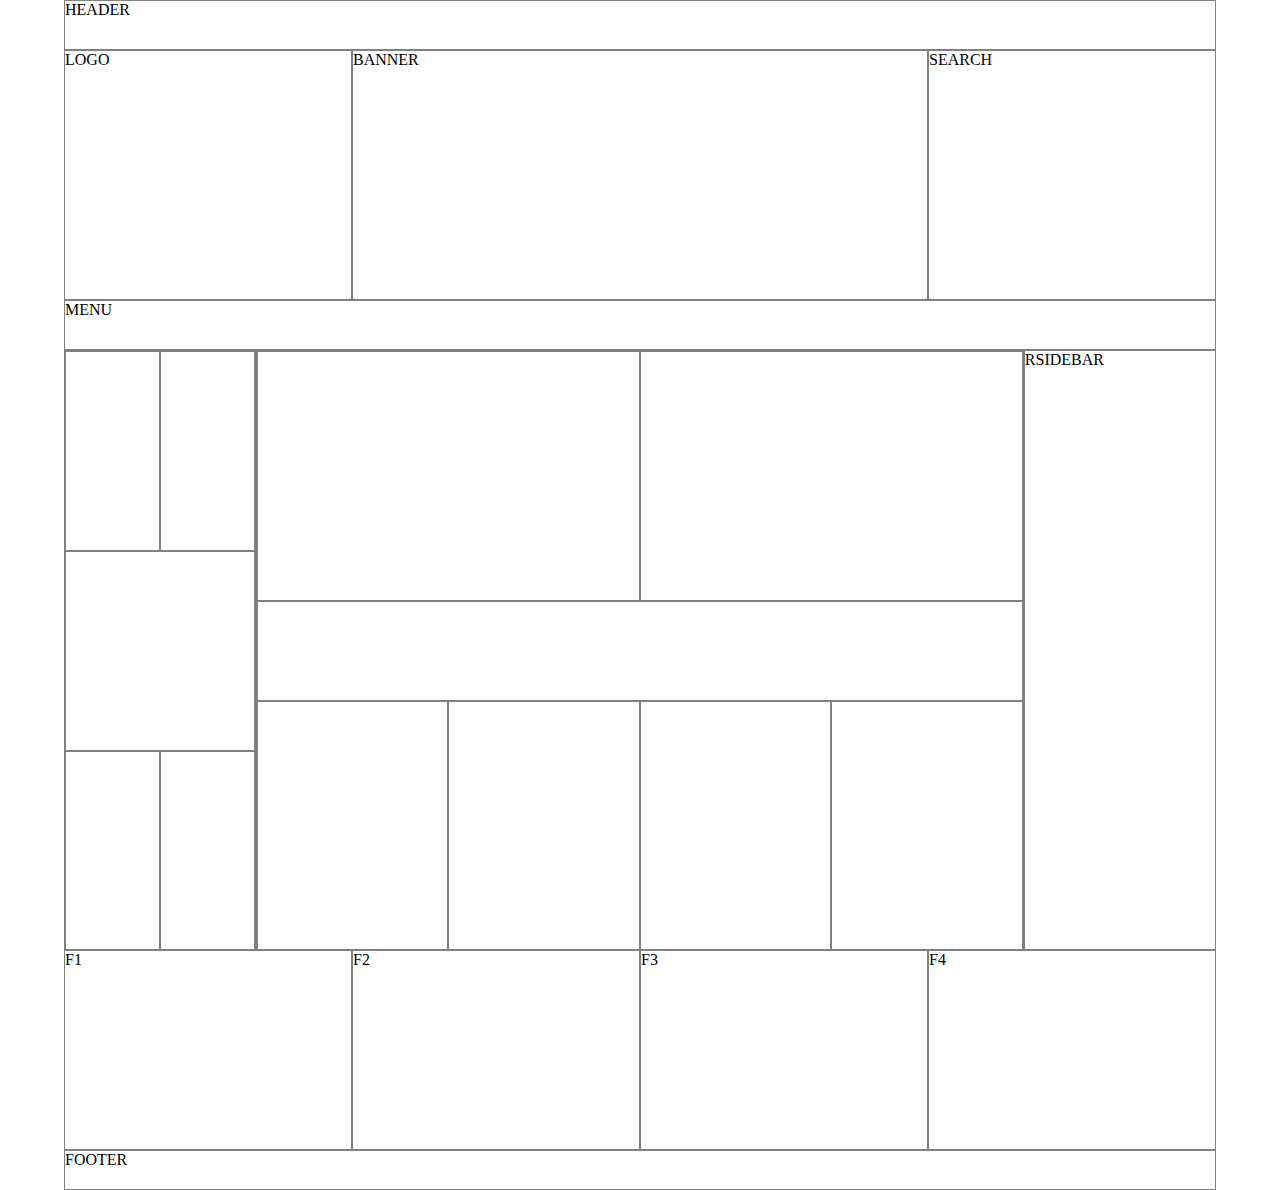
<file: index.html>
<!DOCTYPE html>
<html lang="en">
<head>
    <meta charset="UTF-8">
    <title>Title</title>
    <link rel="stylesheet" href="css/style.css"/>
    <style>
        /*div{*/
        /*    height: 300px;*/
        /*    width: 60%;*/
        /*    background-color: red;*/
        /*}*/
    </style>
</head>
<body>
    <section class="bg-red">
        <div class="container">
            <div class="row">
                <div class="col-12 h-50">HEADER</div>
            </div>
        </div>
    </section>
    <section class="bg-blue">
        <div class="container">
            <div class="row p-relative">
                <div class="col-3 col-m6 h-250 test">LOGO</div>
                <div class="col-6 h-250 test2">BANNER</div>
                <div class="col-3 h-250 search-position-tab">SEARCH</div>
            </div>
        </div>
    </section>
    <section class="bg-aqua">
        <div class="container">
            <div class="row">
                <div class="col-12 h-50">MENU</div>
            </div>
        </div>
    </section>
    <section class="bg-yellow">
        <div class="container">
            <div class="row">
                <div class="col-2 col-m6 h-600">
                    <div class="row">
                    <div class="col-6 h-200"></div>
                    <div class="col-6 h-200"></div>
                    <div class="col-12 h-200"></div>
                    <div class="col-6 h-200"></div>
                    <div class="col-6 h-200"></div>
                    </div>
                </div>
                <div class="col-8 col-m12 h-600">
                    <div class="row">
                        <div class="col-6 h-250"></div>
                        <div class="col-6 h-250"></div>
                        <div class="col-12 h-100"></div>
                        <div class="col-3 h-250"></div>
                        <div class="col-3 h-250"></div>
                        <div class="col-3 h-250"></div>
                        <div class="col-3 h-250"></div>
                    </div>
                </div>
                <div class="col-2 col-m6 h-600">RSIDEBAR</div>
            </div>
        </div>
    </section>
    <section class="bg-green">
        <div class="container">
            <div class="row">
                <div class="col-3 col-m6 h-200">F1</div>
                <div class="col-3 col-m6 h-200">F2</div>
                <div class="col-3 col-m6 h-200">F3</div>
                <div class="col-3 col-m6 h-200">F4</div>
            </div>
        </div>
    </section>
    <section class="bg-red">
        <div class="container">
            <div class="row">
                <div class="col-12 h-40">FOOTER</div>
            </div>
        </div>
    </section>
</body>
</html>
</file>
<file: css/style.css>
*
{
    box-sizing: border-box;
    margin: 0px;
    padding: 0px;
}

.col-1{ width: 8.33%; }
.col-2{ width: 16.66%; }
.col-3{ width: 25%; }
.col-4{ width: 33.33%; }
.col-5{ width: 41.66%; }
.col-6{ width: 50%; }
.col-7{ width: 58.33%; }
.col-8{ width: 66.66%; }
.col-9{ width: 75%; }
.col-10{ width: 83.33%; }
.col-11{ width: 91.66%; }
.col-12{ width: 100%; }




[class*='col-']
{
    float: left;
    border: 1px solid gray;
}

.row:after
{
    content: '';
    clear: both;
    display: block;
}
.container
{
    width: 90%;
    height: auto;
    margin: 0 auto;
}

.h-200{height: 200px;}
.h-50{height: 50px;}
.h-600{height: 600px;}
.h-250{height: 250px;}
.h-40{height: 40px;}
.h-100{height: 100px;}

/*.bg-red{ background-color: red; }*/
/*.bg-green{ background-color: green; }*/
/*.bg-aqua{ background-color: aqua; }*/
/*.bg-blue{ background-color: dodgerblue; }*/
/*.bg-yellow{ background-color: yellowgreen; }*/

@media screen and (min-width: 521px ) and (max-width: 1000px)
{
    .col-m1{ width: 8.33%; }
    .col-m2{ width: 16.66%; }
    .col-m3{ width: 25%; }
    .col-m4{ width: 33.33%; }
    .col-m5{ width: 41.66%; }
    .col-m6{ width: 50%; }
    .col-m7{ width: 58.33%; }
    .col-m8{ width: 66.66%; }
    .col-m9{ width: 75%; }
    .col-m10{ width: 83.33%; }
    .col-m11{ width: 91.66%; }
    .col-m12{ width: 100%; }

    .md-none{display: none}

    .search-position-tab{
        position: absolute;
        right: 0px;
    }

    .p-relative{position: relative;}

}

@media screen and (max-width: 520px) {
    [class*='col-']
    {
        width: 100%;
    }

}
</file>
